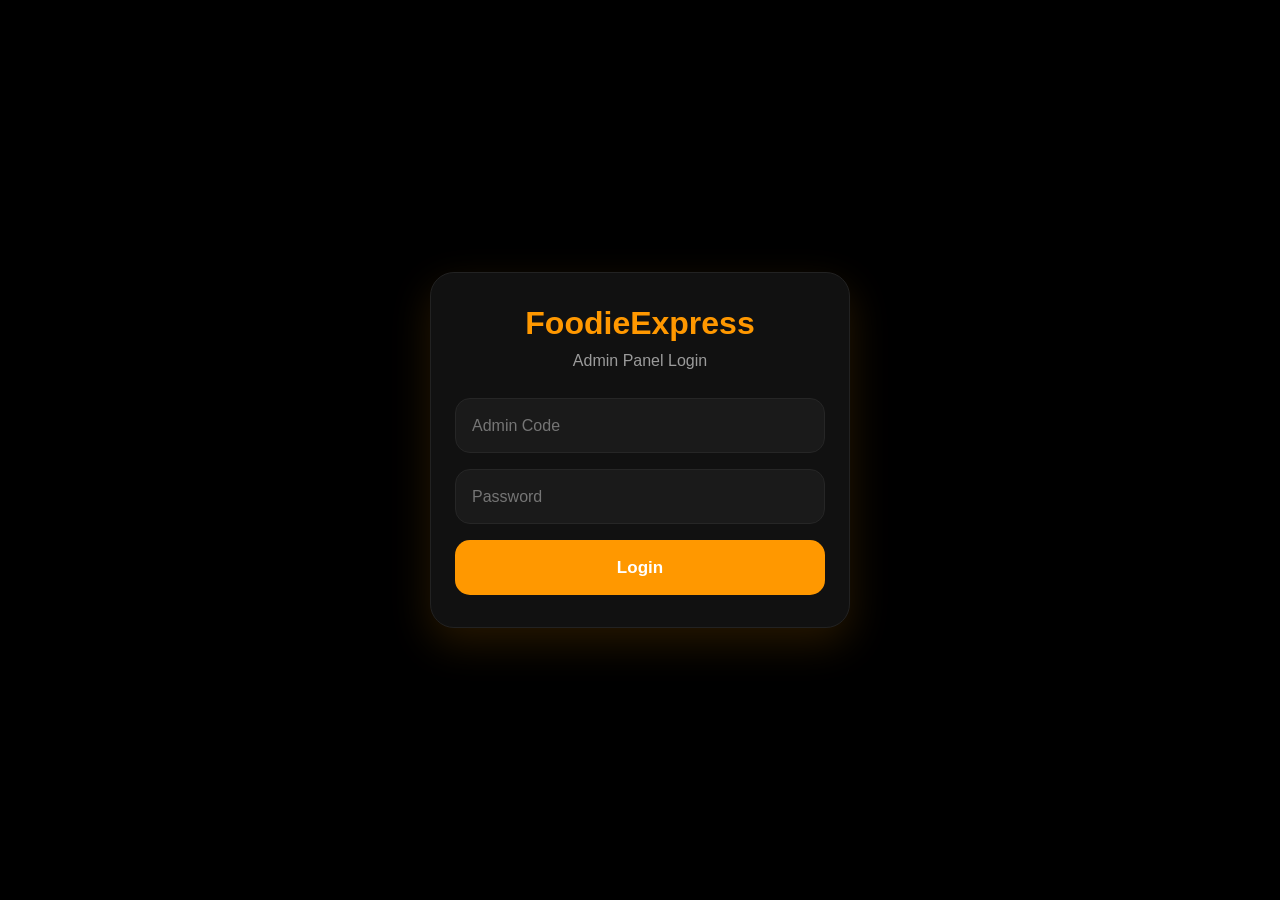
<file: index.html>
<!DOCTYPE html>
<html lang="en">

<head>

<meta charset="UTF-8">
<meta name="viewport" content="width=device-width, initial-scale=1.0">

<title>FoodieExpress Admin</title>

<link rel="stylesheet" href="style.css">

</head>

<body>

<div class="page-loader" id="loader">

  <div class="loader"></div>

  <h2 class="loader-text">
    FoodieExpress
  </h2>

</div>

<div class="login-container">

  <div class="login-card">

    <h1>FoodieExpress</h1>

    <p>Admin Panel Login</p>

<input type="text" id="adminCode" placeholder="Admin Code">
<input type="password" id="adminPassword" placeholder="Password">
<button id="loginBtn">Login</button>

  </div>

</div>

<script type="module" src="admin.js"></script>

</body>
</html>
</file>
<file: style.css>
/* =====================================
   RESET
===================================== */

*{
    margin:0;
    padding:0;
    box-sizing:border-box;
    font-family:Arial, Helvetica, sans-serif;
}

html{
    scroll-behavior:smooth;
}

body{
    background:#000;
    color:#fff;
    min-height:100vh;
    overflow-x:hidden;
}

/* =====================================
   LOGIN PAGE
===================================== */

.login-container{
    width:100%;
    min-height:100vh;

    display:flex;
    justify-content:center;
    align-items:center;

    padding:20px;
}

.login-card{

    width:100%;
    max-width:420px;

    background:#111;

    border:1px solid #222;

    border-radius:24px;

    padding:32px 24px;

    box-shadow:0 15px 40px rgba(255,152,0,.15);

}

.login-card h1{

    color:#ff9800;

    text-align:center;

    font-size:32px;

    margin-bottom:10px;

}

.login-card p{

    color:#9b9b9b;

    text-align:center;

    margin-bottom:28px;

}

.login-card input{

    width:100%;

    height:55px;

    background:#1a1a1a;

    color:#fff;

    border:1px solid #262626;

    border-radius:15px;

    padding:0 16px;

    margin-bottom:16px;

    outline:none;

    transition:.3s;

}

.login-card input:focus{

    border-color:#ff9800;

    box-shadow:0 0 15px rgba(255,152,0,.2);

}

#loginBtn{

    width:100%;

    height:55px;

    border:none;

    border-radius:15px;

    background:#ff9800;

    color:#fff;

    font-size:17px;

    font-weight:700;

    cursor:pointer;

    transition:.3s;

}

#loginBtn:hover{

    background:#ffa726;

}

#loginBtn:active{

    transform:scale(.98);

}

/* =====================================
   PAGE LOADER
===================================== */

.page-loader{

    position:fixed;

    inset:0;

    background:#000;

    display:flex;

    justify-content:center;

    align-items:center;

    flex-direction:column;

    z-index:99999;

}

.loader{

    width:60px;

    height:60px;

    border-radius:50%;

    border:5px solid #333;

    border-top:5px solid #ff9800;

    animation:spin 1s linear infinite;

}

.loader-text{

    margin-top:20px;

    color:#ff9800;

    font-size:24px;

    font-weight:bold;

}

@keyframes spin{

    to{

        transform:rotate(360deg);

    }

}

/* =====================================
   DASHBOARD
===================================== */

.dashboard{

width:100%;
max-width:560px;

margin:auto;

padding:24px;

padding-bottom:120px;

animation:fadeDashboard .35s ease;

}

@keyframes fadeDashboard{

from{
opacity:0;
transform:translateY(15px);
}

to{
opacity:1;
transform:translateY(0);
}

}

.top-bar{

display:flex;
justify-content:space-between;
align-items:center;

margin-bottom:28px;

}

.top-bar h1{

font-size:30px;

font-weight:800;

background:linear-gradient(90deg,#ff9800,#ffb84d);

-webkit-background-clip:text;

-webkit-text-fill-color:transparent;

}

.top-bar h1{

    color:#ff9800;

    font-size:28px;

}

#logoutBtn{

padding:12px 18px;

border:none;

border-radius:16px;

background:linear-gradient(135deg,#ff9800,#ff6d00);

color:white;

font-weight:700;

box-shadow:0 10px 25px rgba(255,152,0,.25);

transition:.3s;

}

#logoutBtn:hover{

transform:translateY(-2px);

}

#logoutBtn:active{

transform:scale(.96);

}

.welcome-card{

background:linear-gradient(160deg,#151515,#0f0f0f);

border:1px solid rgba(255,152,0,.15);

border-radius:24px;

padding:24px;

margin-bottom:22px;

box-shadow:

0 15px 35px rgba(0,0,0,.4);

}

.welcome-card h2{

font-size:26px;

font-weight:700;

margin-bottom:8px;

}

.welcome-card p{

color:#a0a0a0;

line-height:1.6;

}

.stats-grid{

    display:grid;

    grid-template-columns:repeat(2,1fr);

    gap:15px;

}

.stat-card{

background:#111;

border:1px solid #222;

border-radius:22px;

padding:24px;

transition:.35s;

position:relative;

overflow:hidden;

}

.stat-card::before{

content:"";

position:absolute;

left:-40px;

top:-40px;

width:90px;

height:90px;

background:

rgba(255,152,0,.08);

border-radius:50%;

}

.stat-card:hover{

transform:translateY(-5px);

border-color:#ff9800;

box-shadow:

0 15px 35px rgba(255,152,0,.18);

}

.stat-card h3{

font-size:34px;

margin-bottom:10px;

color:#ff9800;

}

.stat-card p{

font-size:15px;

color:#b0b0b0;

}
/* =====================================
   BOTTOM NAVIGATION
===================================== */

.bottom-nav{

position:fixed;

left:12px;

right:12px;

bottom:12px;

height:74px;

background:rgba(18,18,18,.95);

backdrop-filter:blur(18px);

border:1px solid rgba(255,255,255,.05);

border-radius:24px;

display:flex;

justify-content:space-around;

align-items:center;

box-shadow:

0 15px 40px rgba(0,0,0,.45);

z-index:999;

}

.nav-item{

flex:1;

display:flex;

flex-direction:column;

justify-content:center;

align-items:center;

gap:5px;

color:#888;

transition:.3s;

border-radius:18px;

height:60px;

margin:0 4px;

}

.nav-item span{

font-size:11px;

font-weight:600;

}

.nav-item:hover{

background:#1c1c1c;

color:#fff;

}

.nav-item.active{

background:linear-gradient(135deg,#ff9800,#ff6d00);

color:white;

box-shadow:

0 10px 25px rgba(255,152,0,.35);

transform:translateY(-4px);

}

/* =====================================
   PRODUCTS PAGE
===================================== */

#addProductBtn{

width:100%;
height:58px;

border:none;
border-radius:18px;

background:linear-gradient(135deg,#ff9800,#ff6d00);

color:#fff;

font-size:17px;
font-weight:700;

box-shadow:0 15px 35px rgba(255,152,0,.25);

transition:.3s;

margin-bottom:18px;

}

#addProductBtn:hover{

transform:translateY(-3px);

box-shadow:0 20px 45px rgba(255,152,0,.35);

}

#addProductBtn:active{

transform:scale(.97);

}

#searchProduct{

width:100%;
height:58px;

background:#121212;

border:1px solid #242424;

border-radius:18px;

padding:0 18px;

color:#fff;

font-size:15px;

transition:.3s;

margin-bottom:22px;

}

#searchProduct:focus{

border-color:#ff9800;

box-shadow:0 0 20px rgba(255,152,0,.18);

}

/* =====================================
   PRODUCT CARD
===================================== */

#productsContainer{

    display:flex;
    flex-direction:column;
    gap:16px;

}

.product-admin-card{

background:linear-gradient(180deg,#151515,#101010);

border:1px solid rgba(255,255,255,.05);

border-radius:24px;

padding:18px;

overflow:hidden;

transition:.35s;

box-shadow:

0 12px 28px rgba(0,0,0,.35);

}

.product-admin-card:hover{

transform:translateY(-6px);

border-color:#ff9800;

box-shadow:

0 18px 40px rgba(255,152,0,.18);

}

.product-admin-card img{

width:100%;

height:210px;

object-fit:cover;

border-radius:18px;

margin-bottom:18px;

transition:.4s;

}

.product-admin-card:hover img{

transform:scale(1.03);

}

.product-admin-card h3{

font-size:22px;

font-weight:700;

color:#fff;

margin-bottom:10px;

}

.product-admin-card p{

font-size:14px;

color:#bdbdbd;

line-height:1.7;

margin-bottom:8px;

}

.stock-badge{

display:inline-flex;

align-items:center;

padding:8px 14px;

background:#138f4b;

border-radius:25px;

font-size:12px;

font-weight:700;

color:white;

}

/* =====================================
   PRODUCT ACTION BUTTONS
===================================== */

.product-actions{

display:flex;

gap:12px;

margin-top:18px;

}

.product-actions button{

flex:1;

height:50px;

border:none;

border-radius:15px;

font-size:15px;

font-weight:700;

background:#1f1f1f;

color:#fff;

transition:.3s;

}

.product-actions button:hover{

background:#ff9800;

transform:translateY(-2px);

}

/* =====================================
   PRODUCT POPUP
===================================== */

#productPopup{

    position:fixed;

    inset:0;

    display:none;

    justify-content:center;
    align-items:center;

    background:rgba(0,0,0,.75);

    padding:18px;

    z-index:9999;

}

.popup-box{

width:100%;

max-width:440px;

background:#111;

border-radius:28px;

padding:24px;

border:1px solid rgba(255,255,255,.05);

box-shadow:

0 25px 50px rgba(0,0,0,.45);

max-height:88vh;

overflow-y:auto;

}

.popup-box h2{

font-size:26px;

font-weight:700;

margin-bottom:20px;

color:#ff9800;

}

.popup-box input,
.popup-box textarea,
.popup-box select{

width:100%;

background:#181818;

border:1px solid #252525;

border-radius:16px;

padding:15px;

margin-bottom:15px;

color:#fff;

font-size:15px;

transition:.3s;

}

.popup-box input:focus,
.popup-box textarea:focus,
.popup-box select:focus{

border-color:#ff9800;

box-shadow:0 0 18px rgba(255,152,0,.18);

}

#imagePreview{

    width:100%;
    height:180px;

    object-fit:cover;

    border-radius:16px;

    margin-bottom:14px;

}

#saveProductBtn,
#closePopupBtn{

width:100%;

height:56px;

border:none;

border-radius:16px;

font-size:16px;

font-weight:700;

transition:.3s;

}

#saveProductBtn{

background:linear-gradient(135deg,#ff9800,#ff6d00);

color:white;

margin-bottom:12px;

}

#saveProductBtn:hover{

transform:translateY(-2px);

}

#closePopupBtn{

background:#242424;

color:white;

}

#closePopupBtn:hover{

background:#333;

}
/* =====================================
   ORDERS PAGE
===================================== */

.orders-tabs{

display:flex;

gap:14px;

margin-bottom:24px;

}

.orders-tabs button{

flex:1;

height:56px;

border:none;

border-radius:18px;

background:#151515;

color:#fff;

font-size:15px;

font-weight:700;

transition:.3s;

box-shadow:0 8px 20px rgba(0,0,0,.25);

}

.orders-tabs button:hover{

transform:translateY(-3px);

background:#202020;

}

.active-tab{

background:linear-gradient(135deg,#ff9800,#ff6d00)!important;

color:white;

box-shadow:0 15px 35px rgba(255,152,0,.30);

}

.orders-menu-card{

background:linear-gradient(180deg,#151515,#101010);

border:1px solid rgba(255,255,255,.05);

border-radius:24px;

padding:22px;

margin-bottom:18px;

transition:.35s;

cursor:pointer;

box-shadow:0 12px 28px rgba(0,0,0,.35);

}

.orders-menu-card:hover{

transform:translateY(-5px);

border-color:#ff9800;

box-shadow:0 18px 40px rgba(255,152,0,.18);

}

.orders-menu-card h2{

font-size:22px;

margin-bottom:10px;

color:#fff;

}

.orders-menu-card p{

color:#bdbdbd;

line-height:1.6;

}

/* =====================================
   PREMIUM REVIEWS PAGE V2
===================================== */

.reviews-page{

width:100%;
max-width:560px;

margin:auto;

padding:24px;

padding-bottom:120px;

animation:reviewFade .35s ease;

}

@keyframes reviewFade{

from{
opacity:0;
transform:translateY(20px);
}

to{
opacity:1;
transform:translateY(0);
}

}

/* =======================
TOP BAR
======================= */

.reviews-page .top-bar{

display:flex;

align-items:center;

justify-content:space-between;

margin-bottom:25px;

}

.reviews-page .top-bar h2{

font-size:30px;

font-weight:800;

background:linear-gradient(90deg,#ff9800,#ffc14d);

-webkit-background-clip:text;

-webkit-text-fill-color:transparent;

}

/* =======================
SUMMARY
======================= */

.review-summary{

display:grid;

grid-template-columns:repeat(2,1fr);

gap:18px;

margin-bottom:24px;

}

.summary-card{

position:relative;

overflow:hidden;

background:linear-gradient(180deg,#151515,#101010);

border:1px solid rgba(255,255,255,.05);

border-radius:24px;

padding:24px;

text-align:center;

transition:.35s;

box-shadow:0 12px 30px rgba(0,0,0,.35);

}

.summary-card::before{

content:"";

position:absolute;

right:-40px;

top:-40px;

width:90px;

height:90px;

background:rgba(255,152,0,.08);

border-radius:50%;

}

.summary-card:hover{

transform:translateY(-5px);

border-color:#ff9800;

box-shadow:0 18px 45px rgba(255,152,0,.20);

}

.summary-card h3{

font-size:36px;

color:#ff9800;

margin-bottom:8px;

font-weight:800;

}

.summary-card p{

color:#bdbdbd;

font-size:14px;

}

/* =======================
FILTER
======================= */

.review-filter{

display:flex;

flex-wrap:wrap;

gap:14px;

margin-bottom:24px;

}

.review-filter input,
.review-filter select{

flex:1;

min-width:160px;

height:56px;

background:#151515;

border:1px solid #242424;

border-radius:16px;

padding:0 16px;

color:#fff;

font-size:15px;

outline:none;

transition:.3s;

}

.review-filter input:focus,
.review-filter select:focus{

border-color:#ff9800;

box-shadow:0 0 18px rgba(255,152,0,.20);

}

/* =======================
CARD
======================= */

.review-card{

background:linear-gradient(180deg,#151515,#101010);

border:1px solid rgba(255,255,255,.05);

border-radius:24px;

padding:20px;

margin-bottom:18px;

transition:.35s;

box-shadow:0 12px 30px rgba(0,0,0,.35);

}

.review-card:hover{

transform:translateY(-5px);

border-color:#ff9800;

box-shadow:0 20px 45px rgba(255,152,0,.20);

}

/* =======================
HEADER
======================= */

.review-header{

display:flex;

justify-content:space-between;

align-items:center;

gap:15px;

margin-bottom:16px;

}

.review-user{

display:flex;

align-items:center;

gap:15px;

}

.review-user img{

width:72px;

height:72px;

border-radius:18px;

object-fit:cover;

border:2px solid rgba(255,152,0,.35);

}

.review-user h3{

font-size:18px;

font-weight:700;

color:#fff;

margin-bottom:4px;

}

.review-user p{

font-size:13px;

color:#9d9d9d;

}

/* =======================
STAR
======================= */

.review-stars{

font-size:20px;

font-weight:700;

color:#ffb300;

}

/* =======================
COMMENT
======================= */

.review-comment{

margin-top:15px;

line-height:1.8;

font-size:15px;

color:#ddd;

}

/* =======================
FOOTER
======================= */

.review-footer{

margin-top:18px;

padding-top:16px;

border-top:1px solid #222;

display:flex;

justify-content:space-between;

align-items:center;

flex-wrap:wrap;

gap:12px;

font-size:13px;

color:#999;

}

/* =======================
VERIFIED
======================= */

.verified-badge{

display:inline-flex;

align-items:center;

gap:8px;

padding:8px 14px;

background:#163b21;

color:#69ff92;

border-radius:30px;

font-size:12px;

font-weight:700;

}

/* =======================
RIDER
======================= */

.rider-rating{

margin-top:16px;

padding:14px;

background:#191919;

border-radius:16px;

color:#ddd;

border:1px solid #252525;

}

/* =======================
EMPTY
======================= */

.empty-review{

padding:80px 20px;

text-align:center;

color:#888;

font-size:18px;

}

/* =======================
RESPONSIVE
======================= */

@media(max-width:600px){

.review-summary{

grid-template-columns:1fr;

}

.review-header{

flex-direction:column;

align-items:flex-start;

}

.review-footer{

flex-direction:column;

align-items:flex-start;

}

.review-user img{

width:65px;

height:65px;

}

}


/* =====================================
   SCROLLBAR
===================================== */

::-webkit-scrollbar{

    width:6px;

}

::-webkit-scrollbar-thumb{

    background:#ff9800;

    border-radius:20px;

}

::-webkit-scrollbar-track{

    background:#111;

}

/* =====================================
   RESPONSIVE FIX
===================================== */

img{

    max-width:100%;

    display:block;

}

button{

    cursor:pointer;

}

input,
textarea,
select{

    font-size:16px;

}

/* =====================================
   MOBILE FIX
===================================== */

@media(max-width:500px){

.dashboard{

padding:16px;

}

.top-bar h1{

font-size:22px;

}

.stat-card h3{

font-size:24px;

}

.popup-box{

padding:18px;

}

.review-summary{

grid-template-columns:1fr;

}

.viewer-controls{

flex-wrap:wrap;

}

}
</file>
